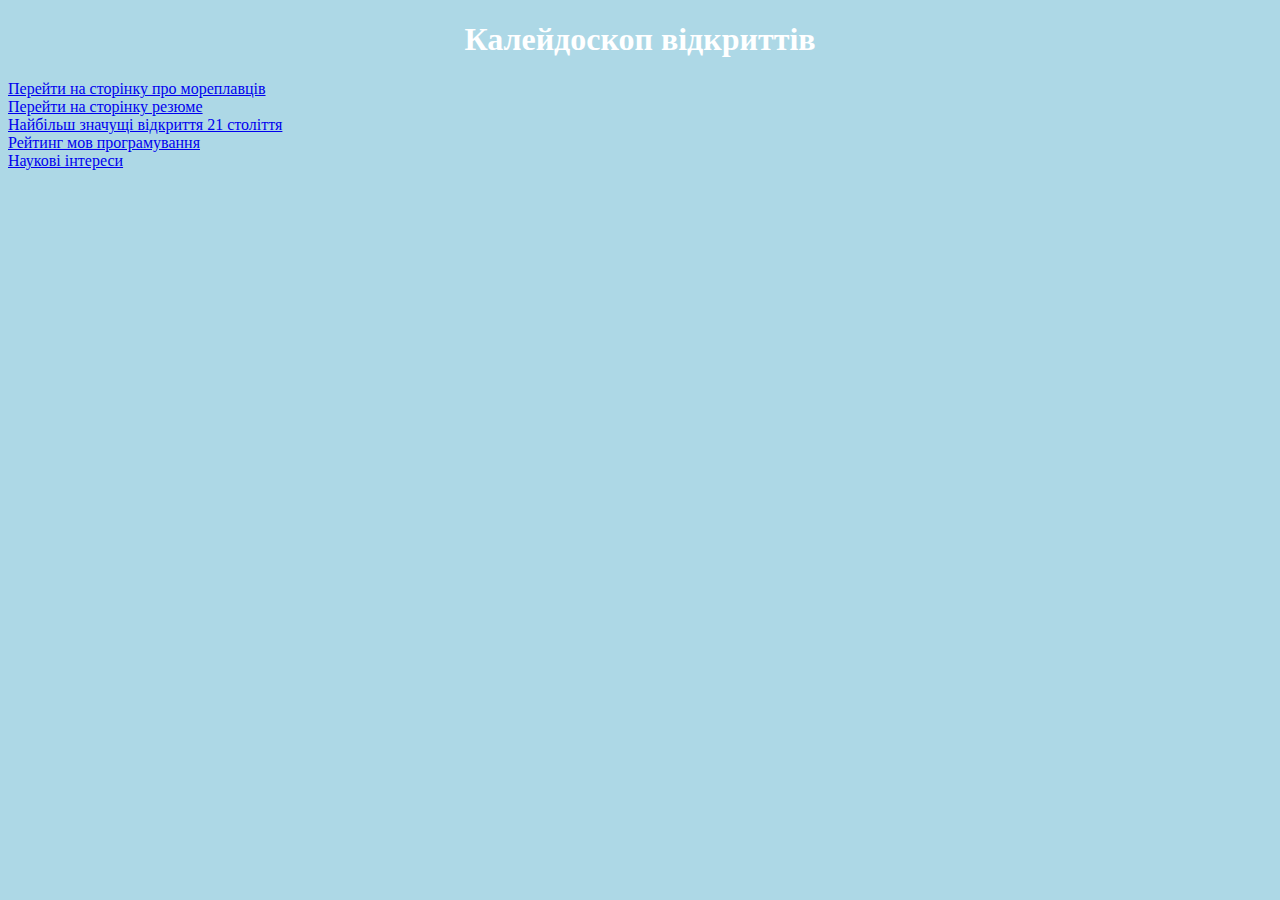
<file: index.html>
<!DOCTYPE html>
<html lang="uk">
<head>
	<meta charset="UTF-8">
	<meta name="viewport" content="width=device-width, initial-scale=1.0">
	<title>Kekalo</title>
	<link rel="stylesheet" href="style.css">
</head>
<body>
	<h1>Калейдоскоп відкриттів</h1>
	<a href="Видатні мореплавці (1).html">Перейти на сторінку про мореплавців</a><br>
	<a href="Резюме (1) (2).html">Перейти на сторінку резюме</a> <br>
	<a href="3.html">Найбільш значущі відкриття 21 століття</a><br>
	<a href="програмування.html">Рейтинг мов програмування</a><br>
	<a href="science1.html">Наукові інтереси</a>
</body>
</html>
</file>
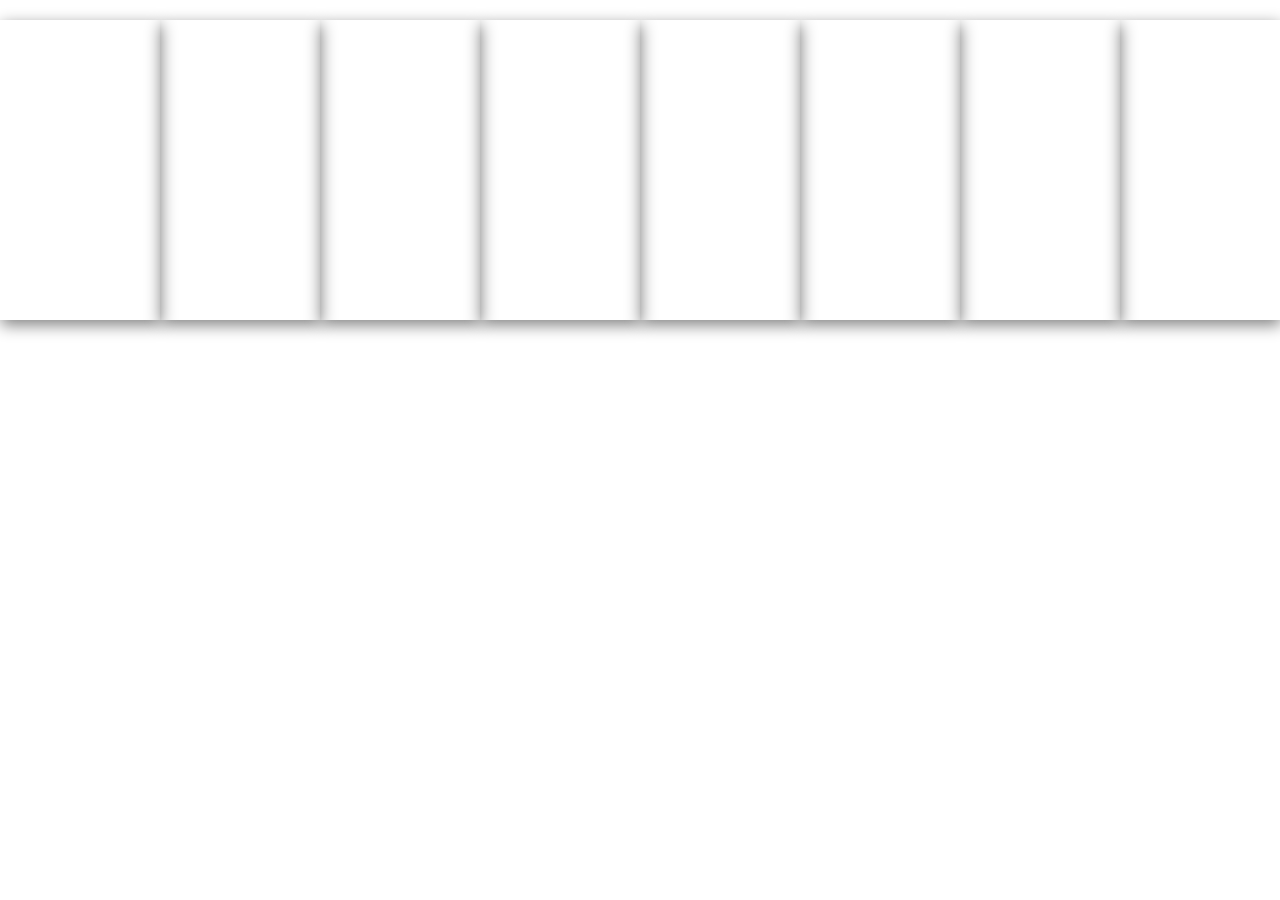
<file: pictures.html>
<!DOCTYPE html>
<html lang="uk">
<head>
	<meta charset="UTF-8">
	<meta name="viewport" content="width=device-width, initial-scale=1.0">
	<title>Kekalo</title>
	<style type="text/css">
		*{
			box-sizing: border-box;
			margin: 0px;
			padding: 0px;
		}
		.container{
			display: flex;
			margin-top: 20px;
		}
		.photo{
			flex-basis: 12.5%;
			height: 300px;
			transition: ease-in 0.5s;
			box-shadow: 1px 5px 15px grey;
			/*width: 400px;*/
					}
		.photo:nth-child(1){
			background-image: url(http://lorempixel.com/output/cats-q-c-400-300-2.jpg);
		}
		.photo:nth-child(2){
			background-image: url(http://lorempixel.com/output/cats-q-c-400-300-3.jpg);
		}
		.photo:nth-child(3){
			background-image: url(http://lorempixel.com/output/cats-q-c-400-300-5.jpg);
		}
		.photo:nth-child(4){
			background-image: url(http://lorempixel.com/output/cats-q-c-400-300-1.jpg);
		}
		.photo:nth-child(5){
			background-image: url(http://lorempixel.com/output/cats-q-c-400-300-4.jpg);
		}
		.photo:nth-child(6){
			background-image: url(http://lorempixel.com/output/cats-q-c-400-300-10.jpg);
		}
		.photo:nth-child(7){
			background-image: url(http://lorempixel.com/output/cats-q-c-400-300-1.jpg);
		}
		.photo:nth-child(8){
			background-image: url(http://lorempixel.com/output/cats-q-c-400-300-4.jpg);
		}
		.photo:hover{
			flex: 1 1 400px;
			transition: ease-in 0.5s;
			box-shadow: 1px 5px 30px blue;
		}
		@media only screen and (max-width: 500px) {
			.container{
				flex-direction: column;
				justify-content: center;
			}
			.hover{
				transition: none;
			}
			.photo{
				flex: none;
				transition: none;
				width: 400px;
			}
			
		}
	</style>
</head>
<body>
	<div class="container">
		<div class="photo"></div>
		<div class="photo"></div>
		<div class="photo"></div>
		<div class="photo"></div>
		<div class="photo"></div>
		<div class="photo"></div>
		<div class="photo"></div>
		<div class="photo"></div>
	</div>
	
</body>
</html>
</file>
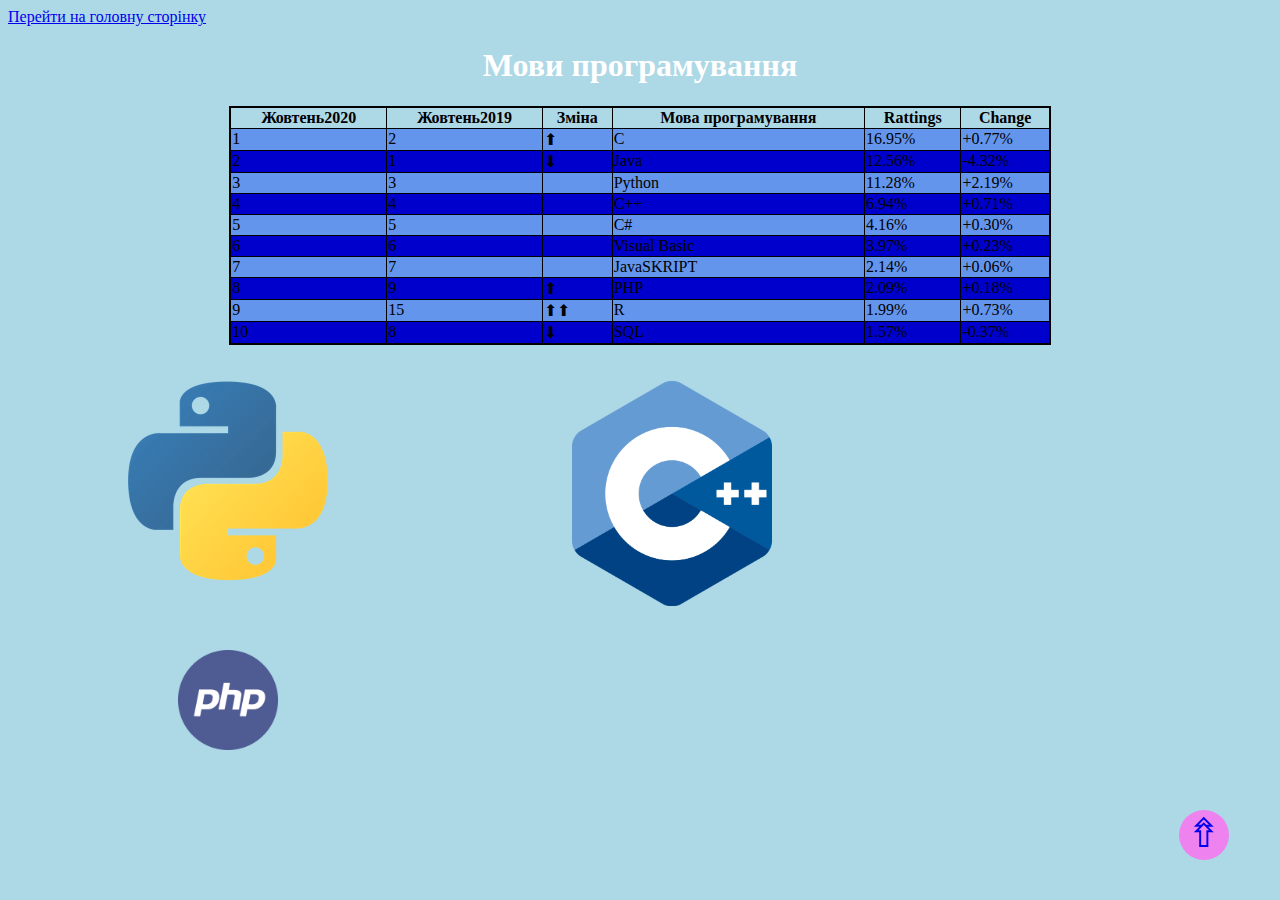
<file: програмування.html>
<!DOCTYPE html>
<html lang="uk">
<head>
	<meta charset="UTF-8">
	<meta name="viewport" content="width=device-width, initial-scale=1.0">
	<title>Kekalo</title>
	<link rel="stylesheet" href="style.css">
	<style type="text/css">
		table{
			border-collapse: collapse;
			margin: auto;
			width: 65%;
			border: 2px solid;
		}
		th,td{
			border: 1px solid;
		}
		tr:nth-child(odd){
			background-color: MediumBlue;

		}
		tr:nth-child(1){
	background-color: lightblue; 
}
		tr:nth-child(even){
			background-color: CornflowerBlue;
		}
		tr:hover{
			background-color: Violet;
		}
	tr:nth-child(1):hover{
	background-color: lightblue; 
}
td:hover{
	background-color: LightPink;
}
img{
	width: 200px;
	float: none;
}
td, th{
	font-family: Verdana;
}
	</style>

</head>
<body id="top">
	<a href="index.html">Перейти на головну сторінку</a><br>
	<table>
		<h1>Мови програмування</h1>
		<tr><th>Жовтень2020</th><th>Жовтень2019</th><th>Зміна</th><th>Мова програмування</th><th>Rattings</th><th>Change</th></tr>
		<tr><td>1</td><td>2</td><td>&#11014;</td><td>C</td><td>16.95%</td><td>+0.77%</td></tr>
		<tr><td>2</td><td>1</td><td>&#11015;</td><td>Java</td><td>12.56%</td><td>-4.32%</td></tr>
		<tr><td>3</td><td>3</td><td> </td><td>Python</td><td>11.28%</td><td>+2.19%</td></tr>
		<tr><td>4</td><td>4</td><td> </td><td>C++</td><td>6.94%</td><td>+0.71%</td></tr>
		<tr><td>5</td><td>5</td><td> </td><td>C#</td><td>4.16%</td><td>+0.30%</td></tr>
		<tr><td>6</td><td>6</td><td> </td><td>Visual Basic</td><td>3.97%</td><td>+0.23%</td></tr>
		<tr><td>7</td><td>7</td><td> </td><td>JavaSKRIPT</td><td>2.14%</td><td>+0.06%</td></tr>
		<tr><td>8</td><td>9</td><td>&#11014;</td><td>PHP</td><td>2.09%</td><td>+0.18%</td></tr>
		<tr><td>9</td><td>15</td><td>&#11014;&#11014;</td><td>R</td><td>1.99%</td><td>+0.73%</td></tr>
		<tr><td>10</td><td>8</td><td>&#11015;</td><td>SQL</td><td>1.57%</td><td>-0.37%</td></tr>
	</table>
	<p><img src="python.png" hspace="120" vspace="20" align="left">
	<img src="c++.png" hspace="120" vspace="20">
	<img src="a.png" hspace="120" vspace="20" align="right"></p>
	<a href="#top" class="ek">&#8686;</a>
</body>
</html>
</file>
<file: style.css>
h1{
	text-align: center;
	color: white;
}
h3{
	text-align: center;
}
body{
	background-color: lightblue;

}
dt{
	font-weight: bold;
}
.wrap{
	width: 80%;
	margin: auto;
}
.card{
	border: 3px solid grey;
	border-radius: 17px;
	width:  40%;
	height: 500px;
	padding: 20px;
	margin: 30px;
	overflow: auto;
	float: left;
}
.photo{
	display: block;
	border: 3px solid grey;
	border-radius: 17px;
	margin: auto;
}
.dzerelo{
	background-color: grey;
	padding: 10px;
	width: 70px;
	text-align: center;
	margin-left: 70%;
	text-decoration:none;
	color: white;
}
.ek{
	display: block;
	position: fixed;
	font-size: 40px;
	right: 4%;
	top: 90%;
	height: 50px;
	width: 50px;
	background-color: violet;
	border-radius: 50%;
	text-decoration: none;
	text-align: center;
	}
</file>
